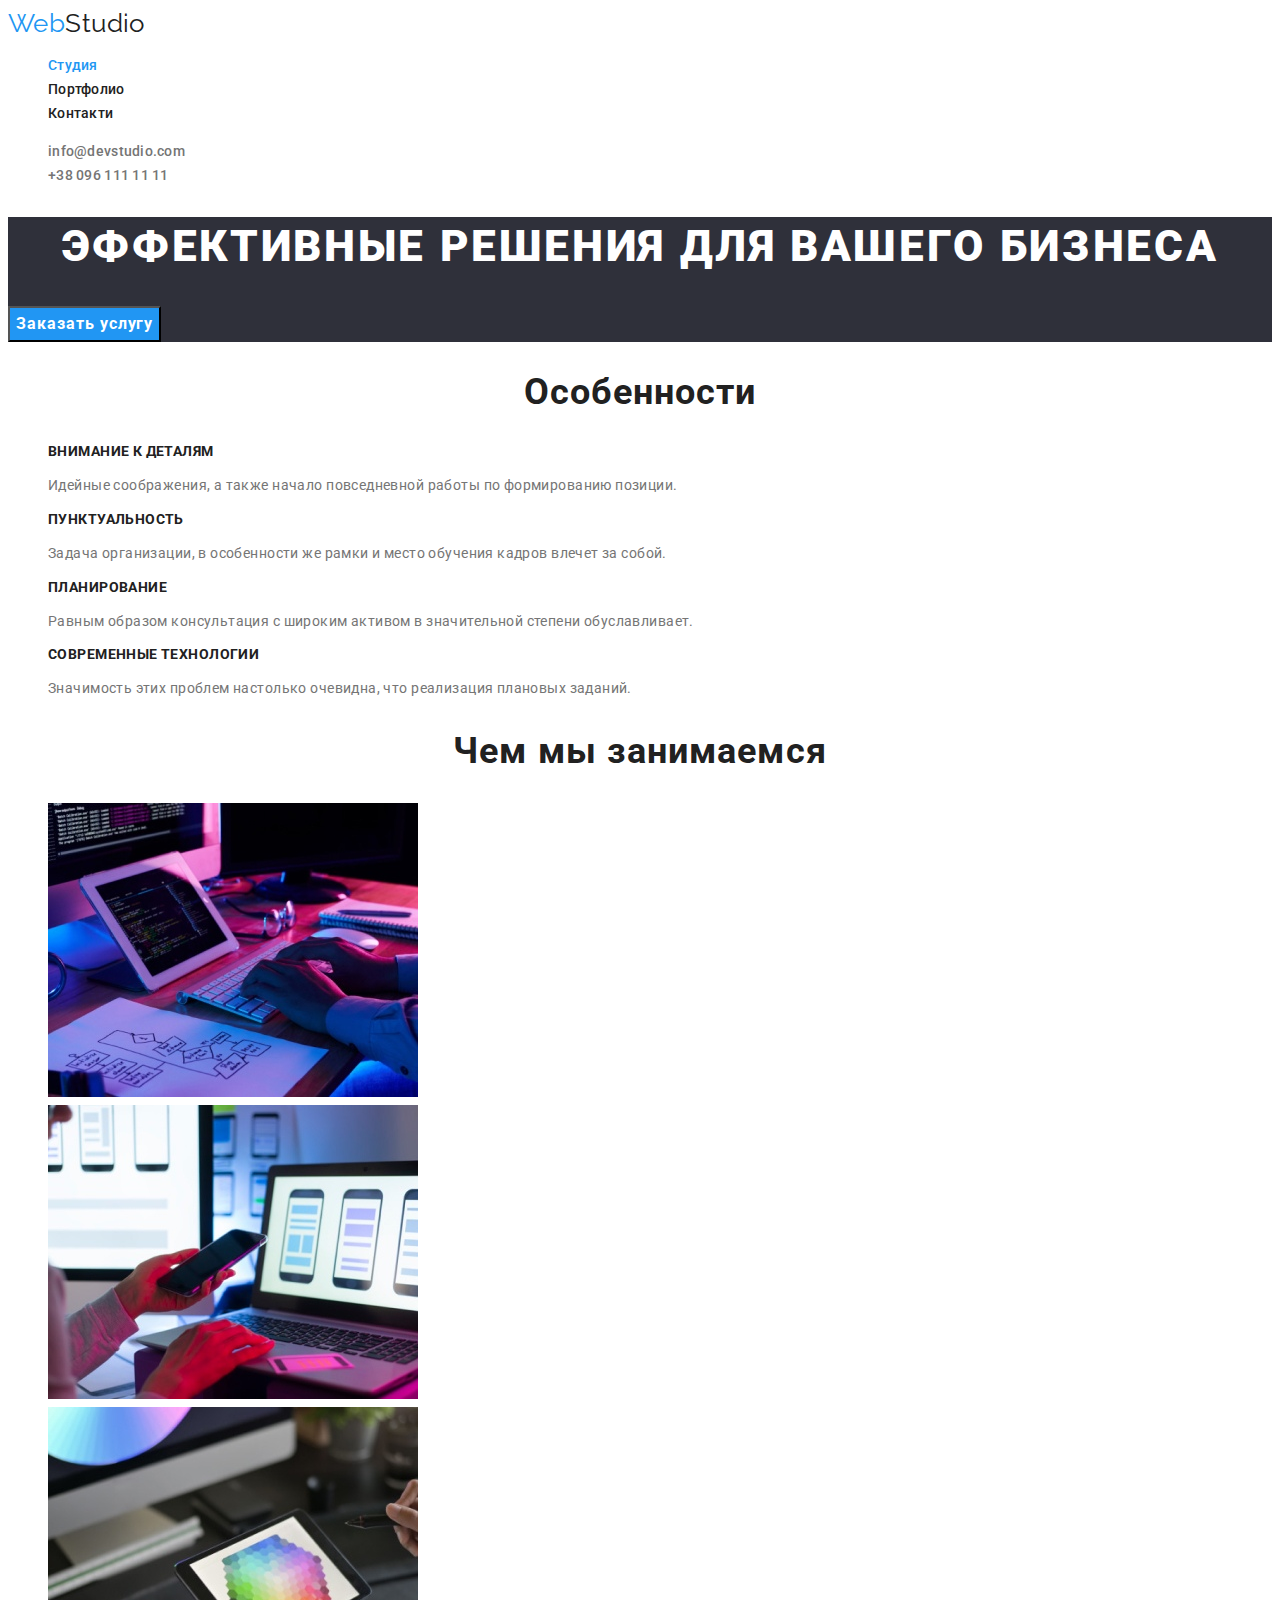
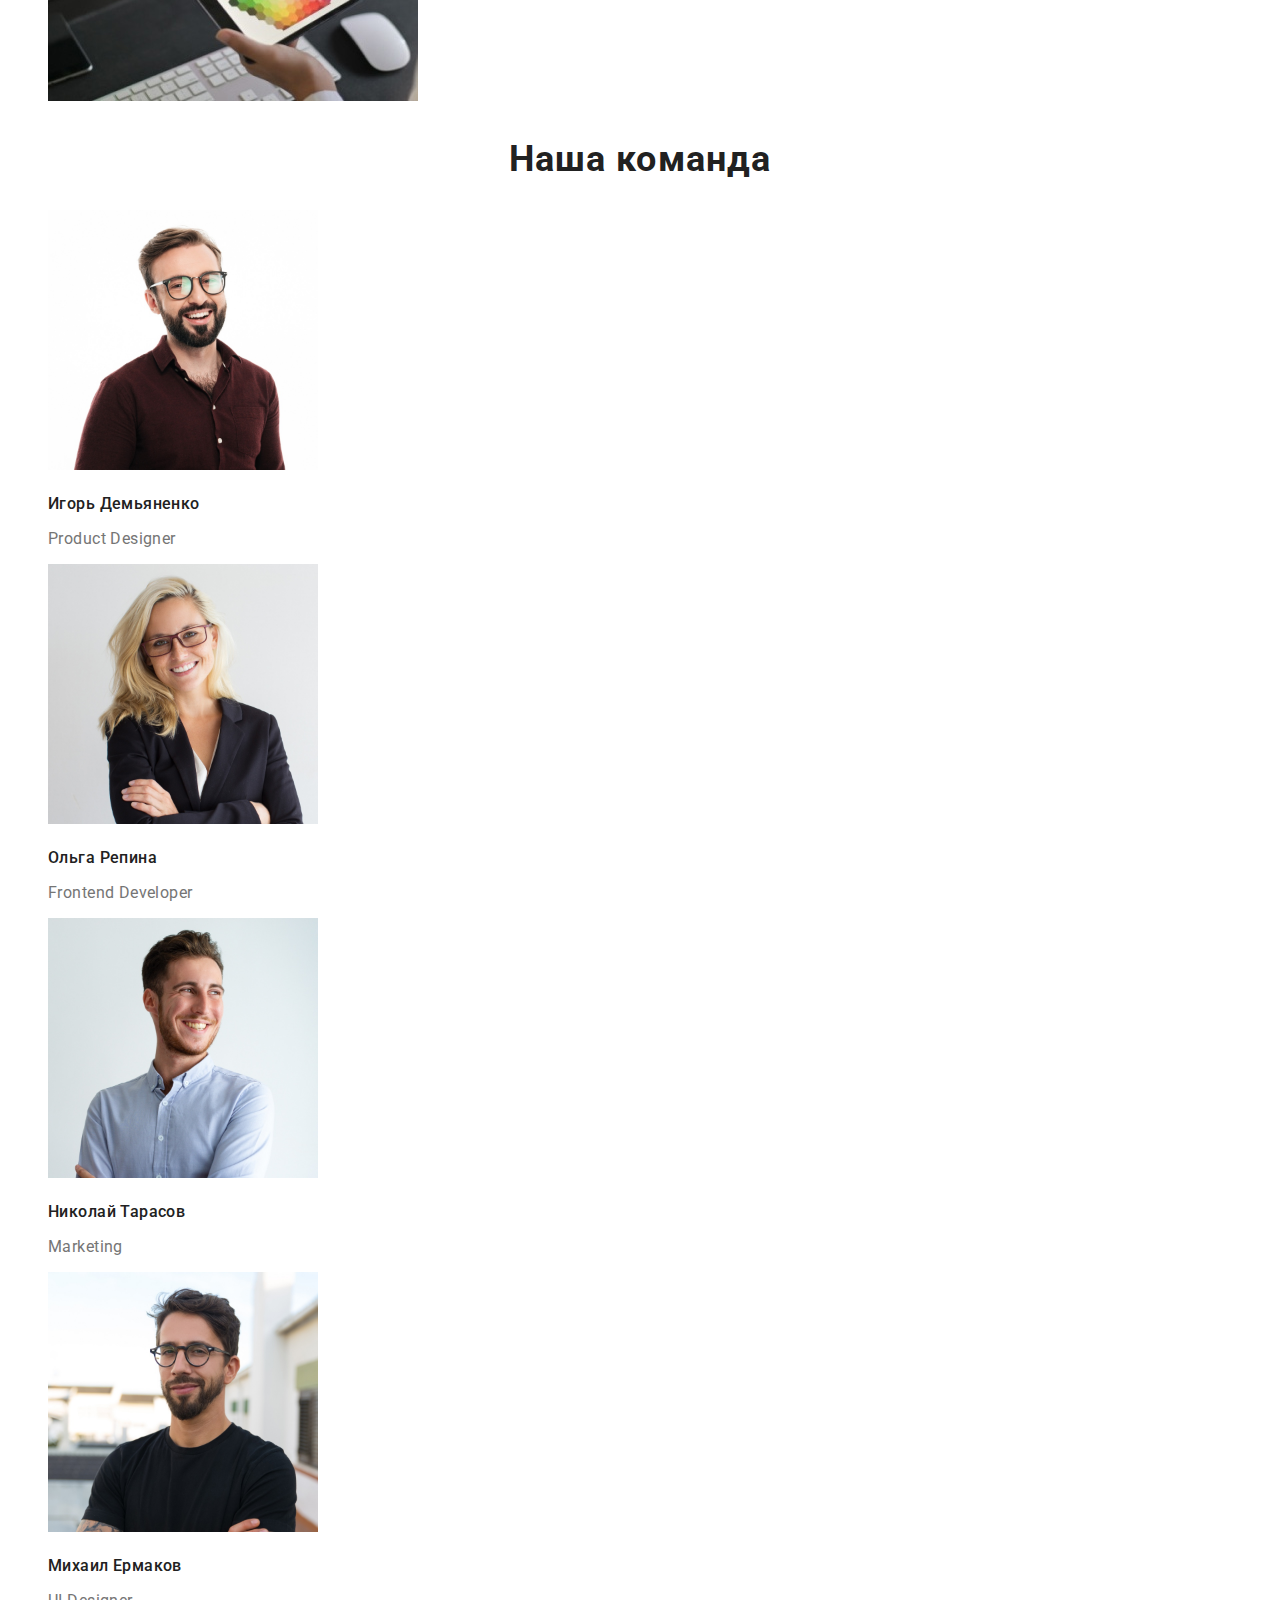
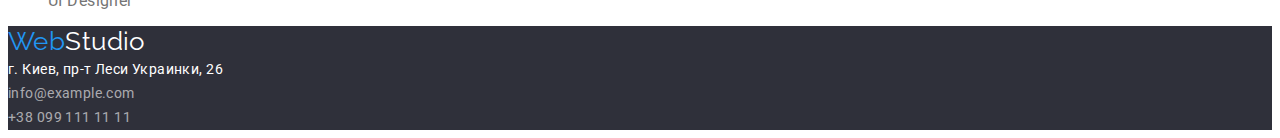
<file: index.html>
<!DOCTYPE html>
<html lang="ru">
<head>
    <meta charset="UTF-8">
    <meta http-equiv="X-UA-Compatible" content="IE=edge">
    <meta name="viewport" content="width=device-width, initial-scale=1.0">
    <link 
        href="https://fonts.googleapis.com/css2?family=Raleway:wght@700&family=Roboto:wght@400;500;700;900&display=swap"
        rel="stylesheet">
    <link rel="stylesheet" href="./css/styles.css">
    <title>Студия</title>
</head>
<body>

    <!-- Навигация сайта -->
    <header class="page-header">
        <nav>
            <a href="./index.html" class="logo"><span class="accent">Web</span>Studio</a>

            <ul class="site-nav list">
                <li><a href="./index.html" class="link current">Студия</a></li>
                <li><a href="./portfolio.html" class="link">Портфолио</a></li>
                <li><a href="" class="link">Контакти</a></li>
            </ul>
        </nav>

        <ul class="site-contacts list">
            <li><a href="mailto:info@devstudio.com" class="link">info@devstudio.com</a></li>
            <li><a href="tel:+380961111111" class="link">+38 096 111 11 11</a></li>
        </ul>
    </header>

    <main>

        <!-- Блок Герой -->
        <section class="section-hero">
            <h1 class="hero-title">Эффективные решения для вашего бизнеса</h1>
            <button class="btn" type="button">Заказать услугу</button>
        </section>

        <!-- Особенности -->
        <section>
            <h2 class="section-title">Особенности</h2>
            <ul class="features list">
                <li>
                    <h3 class="title">Внимание к деталям</h3>
                    <p>
                        Идейные соображения, а также начало повседневной работы по формированию позиции.
                    </p>
                </li>
                <li>
                    <h3 class="title">Пунктуальность</h3>
                    <p>
                        Задача организации, в особенности же рамки и место обучения кадров влечет за собой.
                    </p>
                </li>
                <li>
                    <h3 class="title">Планирование</h3>
                    <p>
                        Равным образом консультация с широким активом в значительной степени обуславливает.
                    </p>
                </li>
                <li>
                    <h3 class="title">Современные технологии</h3>
                    <p>
                        Значимость этих проблем настолько очевидна, что реализация плановых заданий.
                    </p>
                </li>
            </ul>

            <div class="work-examples">
                <h2 class="section-title">Чем мы занимаемся</h2>
                <ul class="list">
                    <li>
                        <a href=""><img src="./images/img1.jpg" alt="программист за работой" width="370"></a>
                    </li>
                    <li>
                        <a href=""><img src="./images/img2.jpg" alt="дизайнеры разрабатывают приложение" width="370"></a>
                    </li>
                    <li>
                        <a href=""><img src="./images/img3.jpg" alt="графический планшет для выбора цвета" width="370"></a>
                    </li>
                </ul>
            </div>
        </section>

        <!-- Команда -->
        <section class="section-team">
            <h2 class="section-title">Наша команда</h2>
            <ul class="team list">
                <li>
                    <img src="./images/team1.jpg" alt="портрет дизайнера продукта" width="270">
                    <h3 class="members">Игорь Демьяненко</h3>
                    <p class="profession">Product Designer</p>
                </li>
                <li>
                    <img src="./images/team2.jpg" alt="портрет фронтенд-разработчика" width="270">
                    <h3 class="members">Ольга Репина</h3>
                    <p class="profession">Frontend Developer</p>
                </li>
                <li>
                    <img src="./images/team3.jpg" alt="портрет маркетолога" width="270">
                    <h3 class="members">Николай Тарасов</h3>
                    <p class="profession">Marketing</p>
                </li>
                <li>
                    <img src="./images/team4.jpg" alt="портрет дизайнера пользовательского интерфейса" width="270">
                    <h3 class="members">Михаил Ермаков</h3>
                    <p class="profession">UI Designer</p>
                </li>
            </ul>
        </section>
    </main>

    <!-- Футер -->
    <footer class="footer">
        <a href="./index.html" class="logo"><span class="accent">Web</span>Studio</a>

        <address class="contacts">
            <span class="place">г. Киев, пр-т Леси Украинки, 26</span><br>
            <a href="mailto:info@example.com" class="link">info@example.com</a> <br>
            <a href="tel:+380991111111" class="link">+38 099 111 11 11</a>
        </address>

    </footer>
    
</body>
</html>
</file>
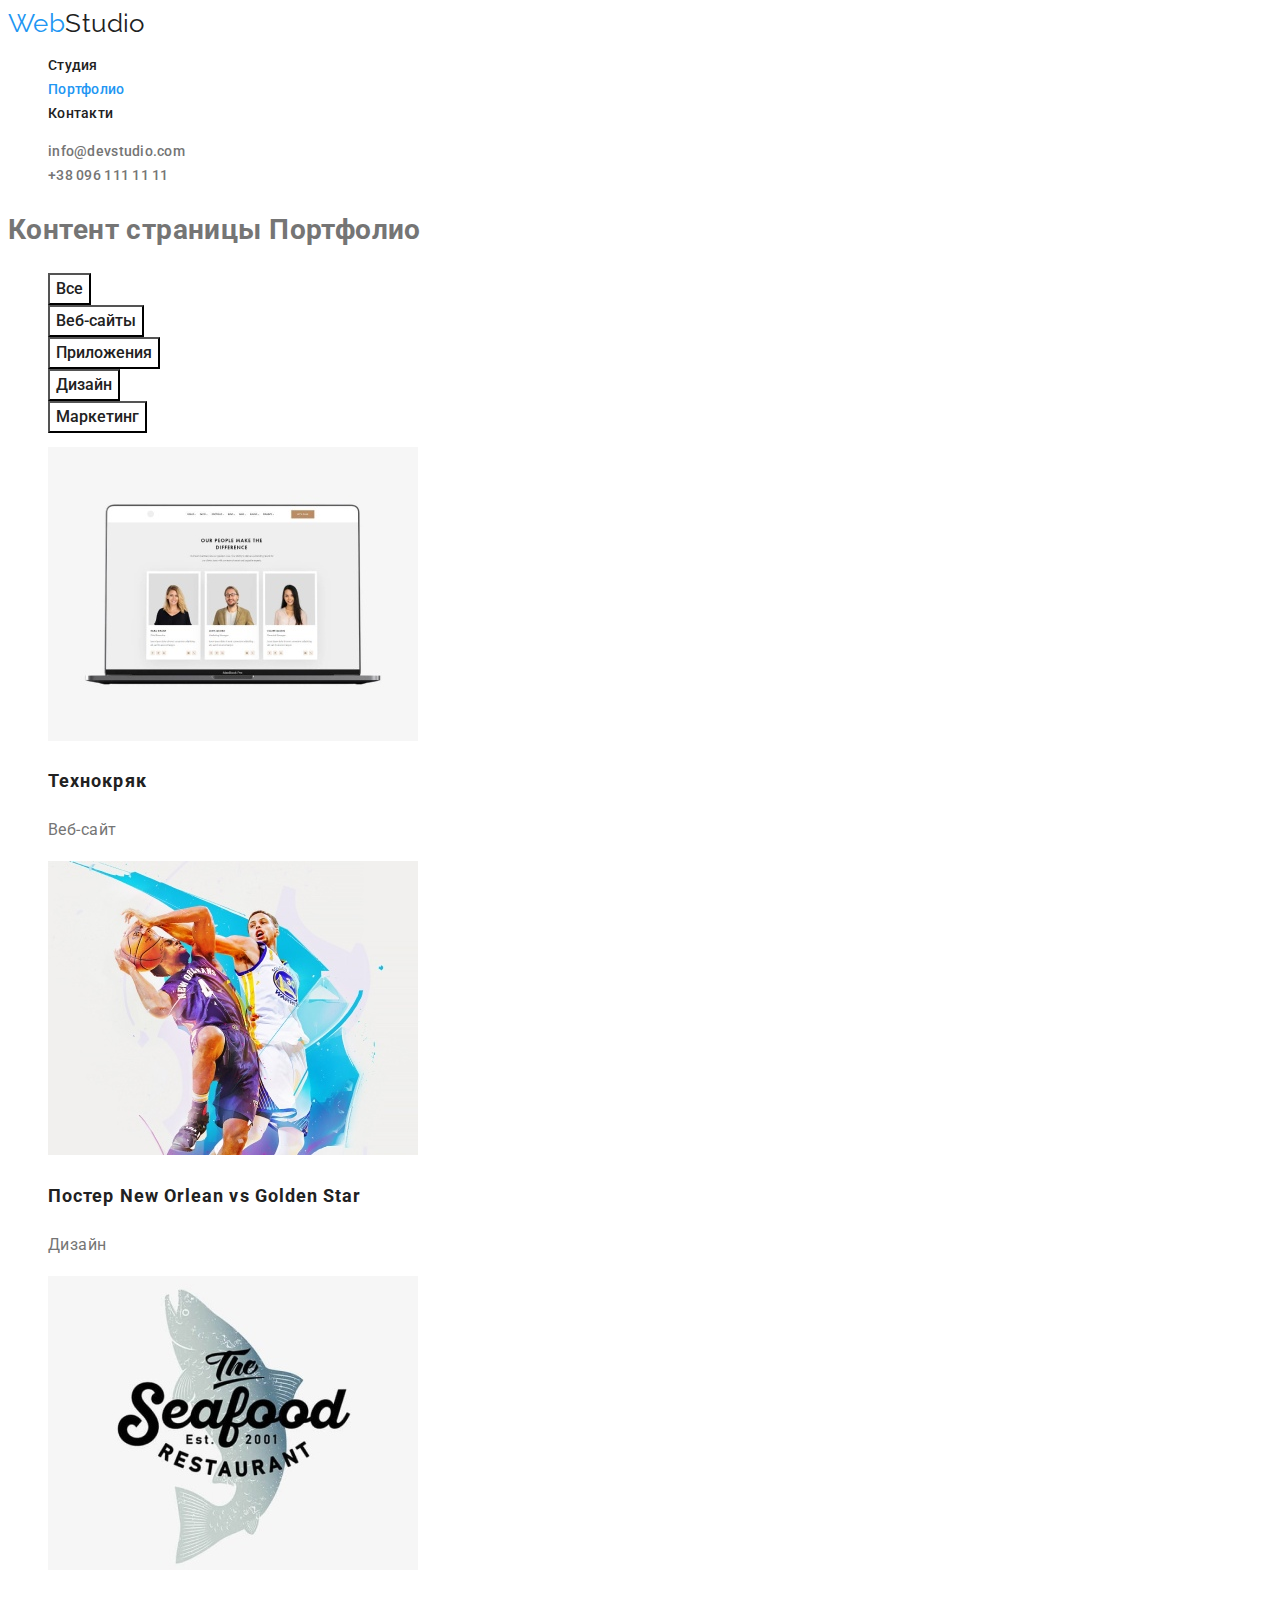
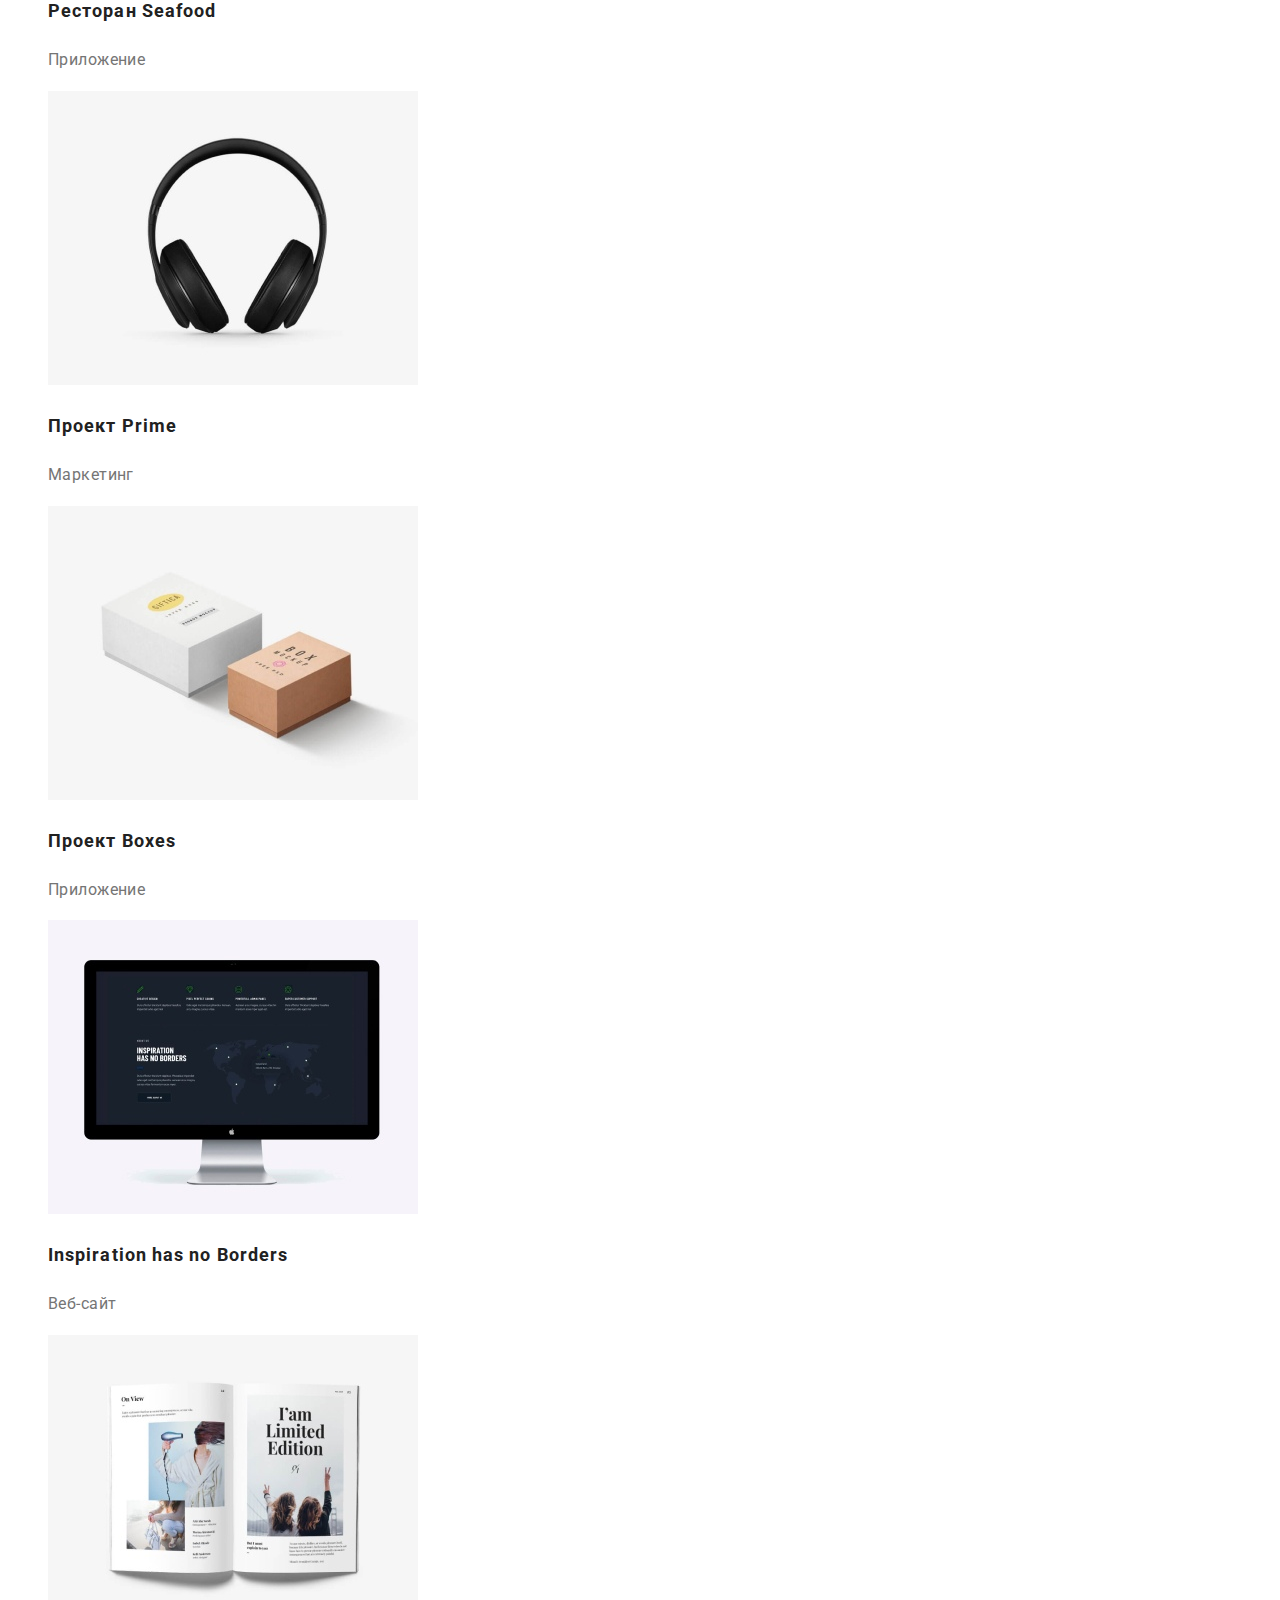
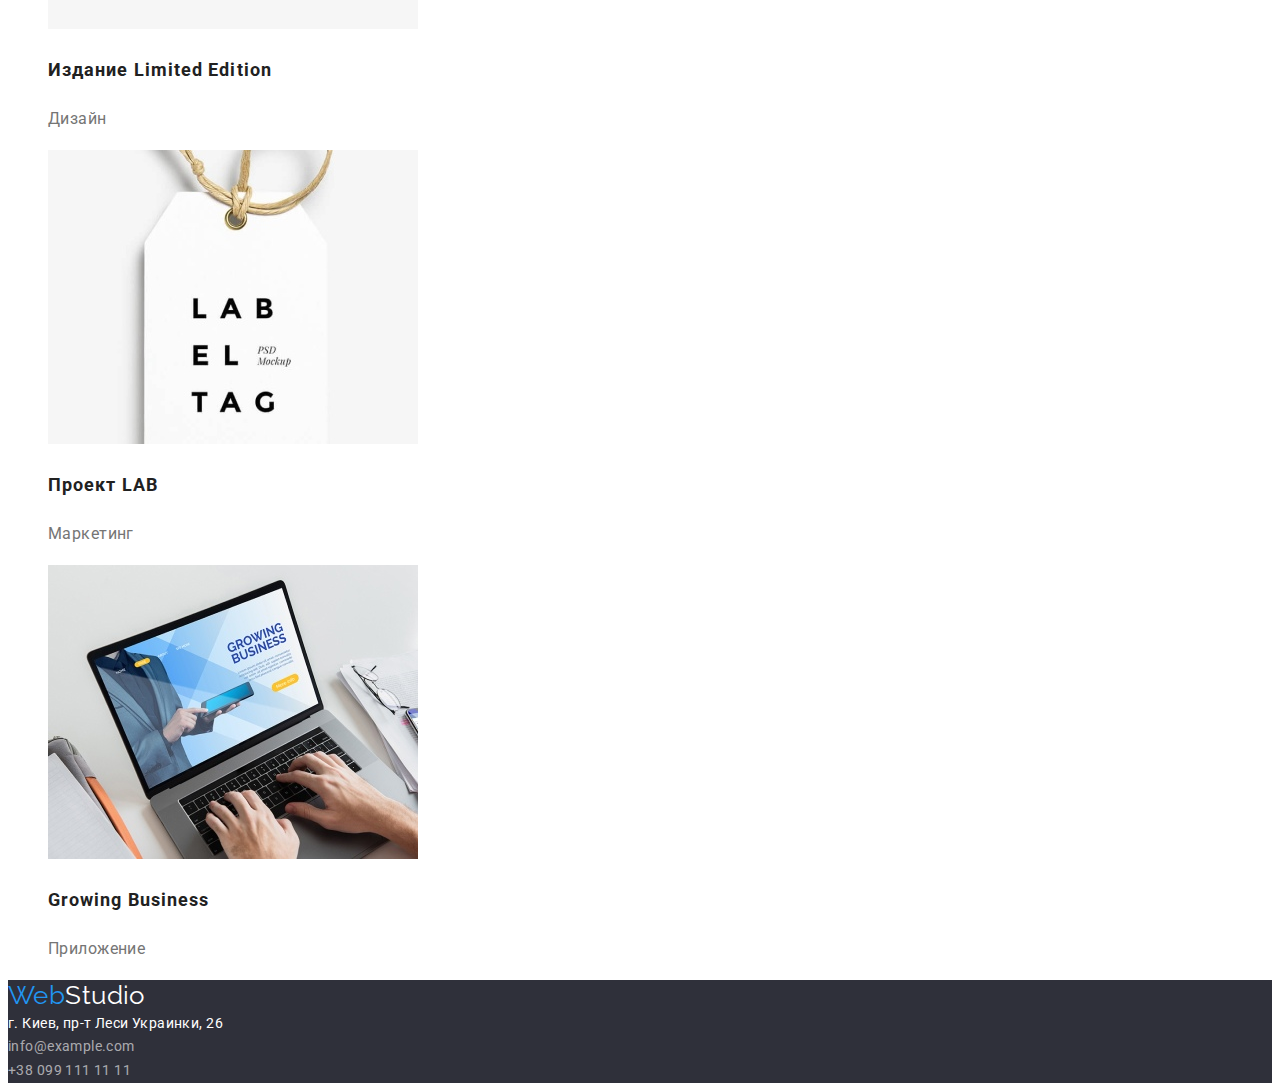
<file: portfolio.html>
<!DOCTYPE html>
<html lang="ru">

<head>
    <meta charset="UTF-8">
    <meta http-equiv="X-UA-Compatible" content="IE=edge">
    <meta name="viewport" content="width=device-width, initial-scale=1.0">
    <link 
        href="https://fonts.googleapis.com/css2?family=Raleway:wght@700&family=Roboto:wght@400;500;700;900&display=swap"
        rel="stylesheet">
    <link rel="stylesheet" href="./css/styles.css">
    <title>Портфолио</title>
</head>

<body>

    <!-- Навигация сайта -->
    <header class="page-header">
        <nav>
            <a href="./index.html" class="logo"><span class="accent">Web</span>Studio</a>
    
            <ul class="site-nav list">
                <li><a href="./index.html" class="link">Студия</a></li>
                <li><a href="./portfolio.html" class="link current">Портфолио</a></li>
                <li><a href="" class="link">Контакти</a></li>
            </ul>
        </nav>
    
        <ul class="site-contacts list">
            <li><a href="mailto:info@devstudio.com" class="link">info@devstudio.com</a></li>
            <li><a href="tel:+380961111111" class="link">+38 096 111 11 11</a></li>
        </ul>
    </header>

    <main>
        <section>
            <h1>Контент страницы Портфолио</h1>

            <ul class="filters list">
                <li><button class="btn" type="button">Все</button></li>
                <li><button class="btn" type="button">Веб-сайты</button></li>
                <li><button class="btn" type="button">Приложения</button></li>
                <li><button class="btn" type="button">Дизайн</button></li>
                <li><button class="btn" type="button">Маркетинг</button></li>
            </ul>

            <ul class="projects list">
                <li>
                    <img src="./images/portfolio1.jpg" alt="разработанный проект сайта" width="370">
                    <h2 class="name">Технокряк</h2>
                    <p class="description">Веб-сайт</p>
                </li>
                <li>
                    <img src="./images/portfolio2.jpg" alt="дизайн постера для спорт события" width="370">
                    <h2 class="name">Постер New Orlean vs Golden Star</h2>
                    <p class="description">Дизайн</p>
                </li>
                <li>
                    <img src="./images/portfolio3.jpg" alt="приложение для ресторана морской пищи" width="370">
                    <h2 class="name">Ресторан Seafood</h2>
                    <p class="description">Приложение</p>
                </li>
                <li>
                    <img src="./images/portfolio4.jpg" alt="маркетинговые решения для проекта" width="370">
                    <h2 class="name">Проект Prime</h2>
                    <p class="description">Маркетинг</p>
                </li>
                <li>
                    <img src="./images/portfolio5.jpg" alt="приложение для посылок коробки" width="370">
                    <h2 class="name">Проект Boxes</h2>
                    <p class="description">Приложение</p>
                </li>
                <li>
                    <img src="./images/portfolio6.jpg" alt="веб сайт компании" width="370">
                    <h2 class="name">Inspiration has no Borders</h2>
                    <p class="description">Веб-сайт</p>
                </li>
                <li>
                    <img src="./images/portfolio7.jpg" alt="дизайн журнала" width="370">
                    <h2 class="name">Издание Limited Edition</h2>
                    <p class="description">Дизайн</p>
                </li>
                <li>
                    <img src="./images/portfolio8.jpg" alt="маркетинговые решения для компании" width="370">
                    <h2 class="name">Проект LAB</h2>
                    <p class="description">Маркетинг</p>
                </li>
                <li>
                    <img src="./images/portfolio9.jpg" alt="компьютерное приложение для растущего бизнеса" width="370">
                    <h2 class="name">Growing Business</h2>
                    <p class="description">Приложение</p>
                </li>
            </ul>
        </section>
    </main>

    <!-- Футер -->
    <footer class="footer">
        <a href="./index.html" class="logo"><span class="accent">Web</span>Studio</a>

        <address class="contacts">
            <span class="place">г. Киев, пр-т Леси Украинки, 26</span><br>
            <a href="mailto:info@example.com" class="link">info@example.com</a> <br>
            <a href="tel:+380991111111" class="link">+38 099 111 11 11</a>
        </address>

    </footer>
        
</body>
</html>
</file>
<file: css/styles.css>
:root {
  --primary-text-color: #757575;
  --title-text-color: #212121;
  --primary-white: #ffffff;
  --accent-color: #2196f3;
  --footer-bg-color: #2F303A;
  --footer-contacts: rgba(255, 255, 255, 0.6);
}

body {
  background:var(--primary-white);
  color: var(--primary-text-color);
  font-family: Roboto, sans-serif;
  letter-spacing: 0.03em;
  font-size: 14px;
  line-height: 1.71;
}

.list {
  list-style: none;
}


/* Лого */

.logo {
  color: var(--title-text-color);
  font-family: Raleway, sans-serif;
  font-size: 26px;
  line-height: 1.19;
  text-decoration: none;

}

.logo .accent {
  color: var(--accent-color);
}

/* Навигация сайта */

.site-nav .link,
.site-contacts .link {
    color: var(--title-text-color);
    font-weight: 500;
    font-size: 14px;
    line-height: 1.14;
    letter-spacing: 0.02em;
    text-decoration: none;

    cursor: pointer;
}

.site-nav .link:hover,
.site-nav .link:focus,
.site-contacts .link:hover,
.site-contacts .link:focus {
    color: var(--accent-color);
}
.site-nav .link.current{
    color: var(--accent-color);
}

.site-contacts .link {
    color: var(--primary-text-color);
}

    /* Секция Герой */

.section-hero {
    background-color: var(--footer-bg-color);
}

.section-hero .hero-title {
    color: var(--primary-white);
    font-weight: 900;
    font-size: 44px;
    line-height: 1.36;
    text-align: center;
    letter-spacing: 0.06em;
    text-transform: uppercase;
}

.section-hero .btn {
    background-color: var(--accent-color);
    font-family: Roboto, sans-serif;
    color: var(--primary-white);
    font-weight: 700;
    font-size: 16px;
    line-height: 1.87;
    letter-spacing: 0.06em;

    cursor: pointer;
}

/* Секция Особенности  */

.section-title {
    color: var(--title-text-color);
    font-weight: 700;
    font-size: 36px;
    line-height: 1.16;
    text-align: center;
    letter-spacing: 0.03em;
}

.features .title {
    color: var(--title-text-color);
    font-weight: 700;
    font-size: 14px;
    line-height: 1.14;
    text-transform: uppercase;
}

/* Секция Команда */

.team .members {
    color: var(--title-text-color);
    font-weight: 500;
    font-size: 16px;
    line-height: 1.19;
}

.team .profession {
    font-size: 16px;
    line-height: 1.19;
}

/* Футер */

.footer {
    background-color: var(--footer-bg-color);
}

.footer .logo {
    color: var(--primary-white);
}

.contacts .place {
    color: var(--primary-white);
    font-style: normal;
}

.contacts .link {
    color: var(--footer-contacts);
    font-style: normal;
    font-size: 14px;
    line-height: 1.71;
    text-decoration: none;
}

    /* Страница Портфолио */

/* Список фильтров */

.filters .btn {
    background-color: var(--primary-white);
    font-family: Roboto, sans-serif;
    color: var(--title-text-color);
    font-weight: 500;
    font-size: 16px;
    line-height: 1.62;

    cursor: pointer;
}

.filters .btn:hover,
.filters .btn:focus {
    color: var(--primary-white);
    background-color: var(--accent-color);
}

/* Проекты */

.projects .name {
    color: var(--title-text-color);
    font-weight: 700;
    font-size: 18px;
    line-height: 2;
    letter-spacing: 0.06em;
}

.projects .description {
    font-size: 16px;
    line-height: 1.87;
}
</file>
